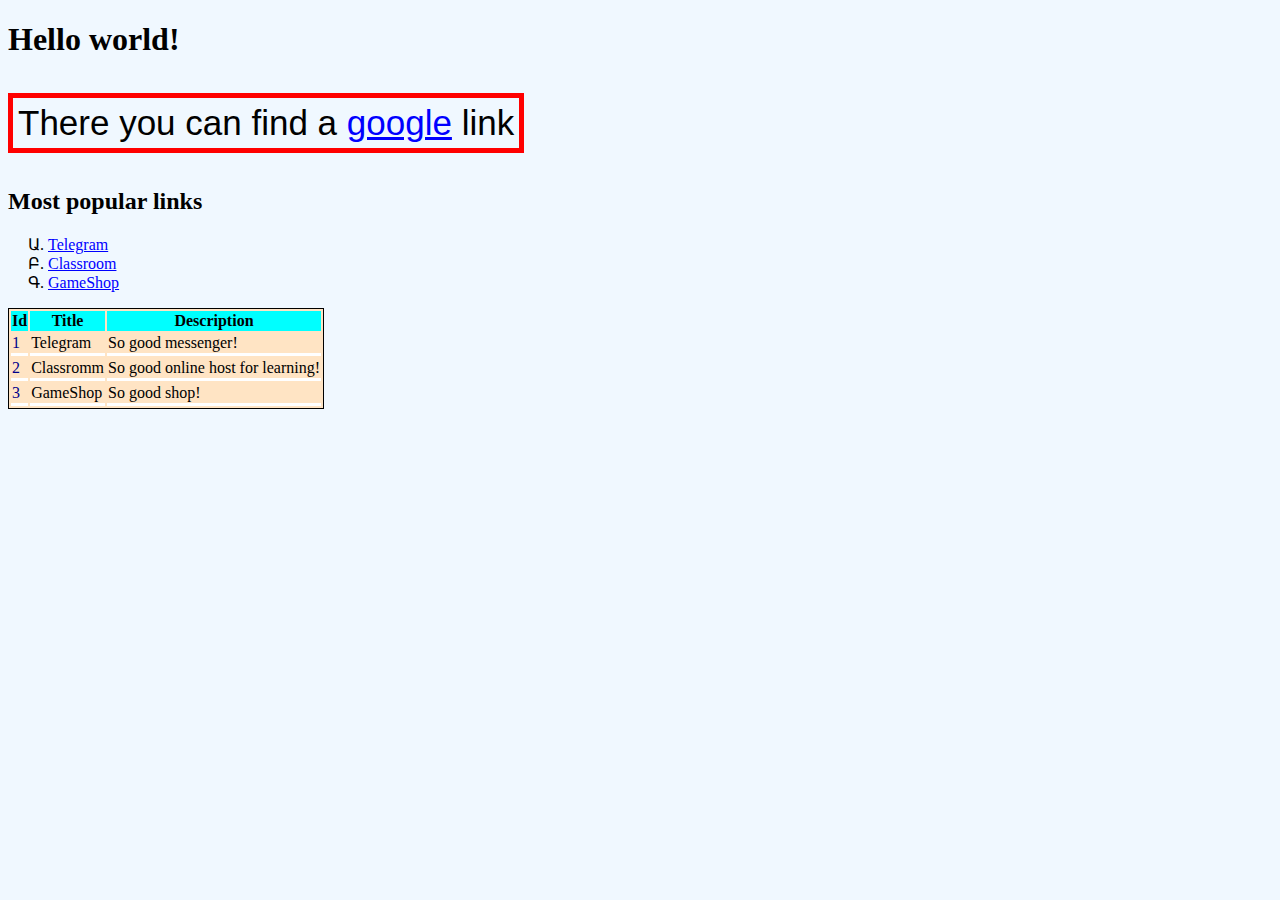
<file: index.html>
<!DOCTYPE html>
<!DOCTYPE html>
<html lang="en">
<head>
    <meta charset="UTF-8">
    <meta http-equiv="X-UA-Compatible" content="IE=edge">
    <meta name="viewport" content="width=device-width, initial-scale=1.0">
    <style>
        td:first-child{
            color:goldenrod;
        }
    </style>
    <link rel="stylesheet" type="text/css" href="css/style.css">
    <META HTTP-EQUIV = "Content-Language" CONTENT = "">
        <META NAME = "Description" CONTENT = "Little task">
        <META NAME = "Keywords" CONTENT = "task">
        <META NAME = "Author" CONTENT = "Anna Yatsenko">
        <TITLE> Task 7</TITLE>
        
</head>
<body>
    <h1>Hello world!</h1>
    <p>There you can find a <a href="http://google.com">google</a> link</p>
    <h2>Most popular links</h2>
    <ol>
        <li><a href="http://telegram.com">Telegram</a></li>
        <li><a href="http://classroom.com">Classroom</a></li>
        <li><a href="http://GameShop.com">GameShop</a></li>
    </ol>
    <table>
        <thead>
            <tr>
                <th>Id</th>
                <th>Title</th>
                <th>Description</th>
            </tr>
        </thead>
        <tbody>
            <tr>
                <td style="color:darkblue">1</td>
                <td>Telegram</td>
                <td>So good messenger!</td>
            </tr>
            <tr>
                <td style="color:darkblue">2</td>
                <td>Classromm</td>
                <td>So good online host for learning!</td>
            </tr>
            <tr>
                <td style="color:darkblue">3</td>
                <td>GameShop</td>
                <td>So good shop!</td>
            </tr>
        </tbody>
    </table>
    <script>
        setInterval(function(){
            window.location.reload()
        },10);
      
    </script>
</body>
</html>
</file>
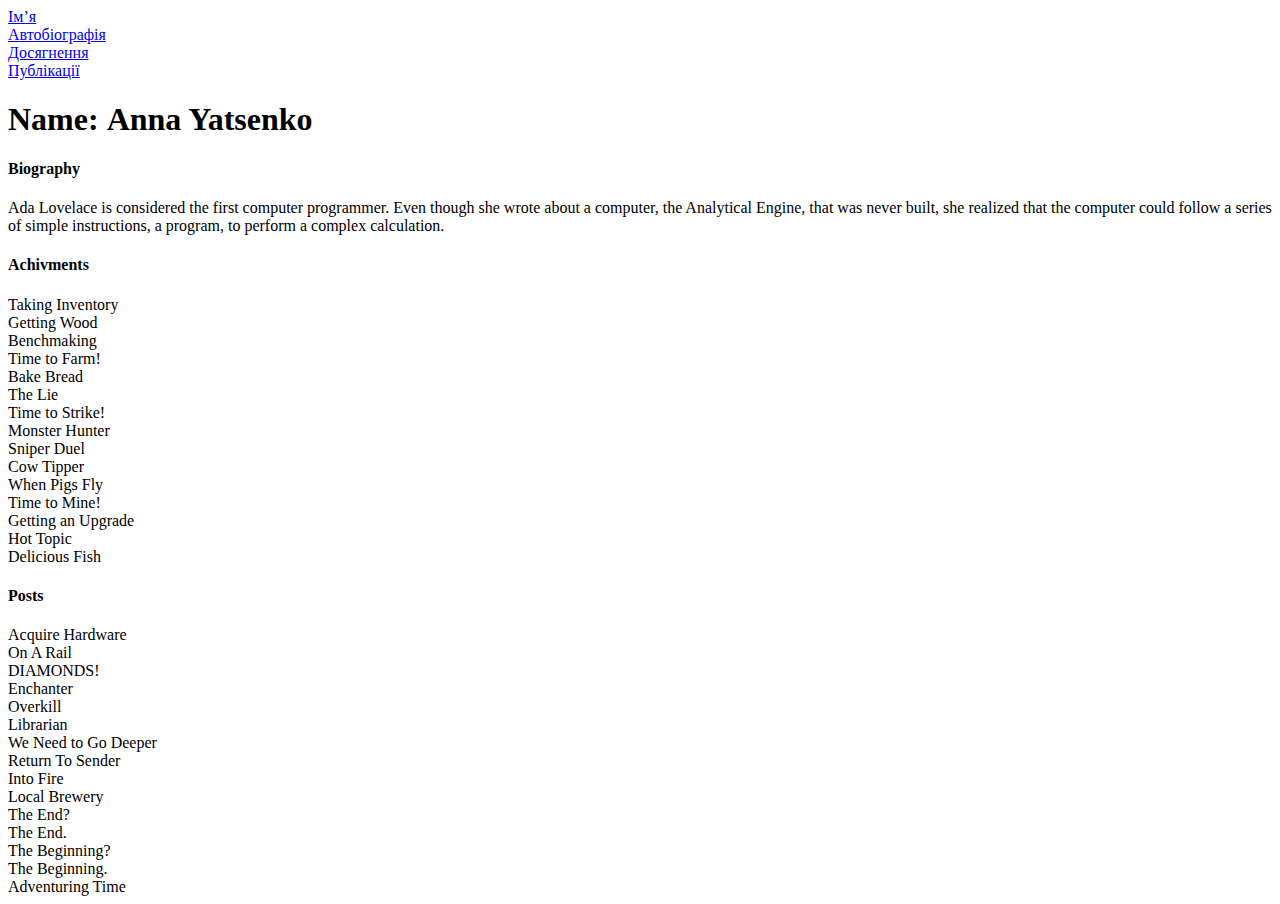
<file: bio.html>
<!DOCTYPE html>
<html lang="en">
<head>
    <meta charset="UTF-8">
    <meta http-equiv="X-UA-Compatible" content="IE=edge">
    <meta name="viewport" content="width=device-width, initial-scale=1.0">
    <title>Biography</title>
</head>
<body>
    <style>
        ul {
  list-style-type: none;
  margin: 0;
  padding: 0;
}
    </style>
    <ul>
        <li><a href="#name">Ім’я</a></li>
        <li><a href="#bio">Автобіографія</a></li>
        <li><a href="#achv">Досягнення</a></li>
        <li><a href="#posts">Публікації</a></li>
      </ul>
      <h1 id="name">Name: <strong>Anna Yatsenko</strong></h1>
      <div id="bio">
        <h4>Biography</h4>
        <p>Ada Lovelace is considered the first computer programmer. Even though she wrote about a computer, the Analytical Engine, that was never built, she realized that the computer could follow a series of simple instructions, a program, to perform a complex calculation.</p>
      </div>
      <div id="achv">
        <h4>Achivments</h4>
        <ul>
            <li>Taking Inventory</li>
            <li>Getting Wood</li>
            <li>Benchmaking</li>
            <li>Time to Farm!</li>
            <li>Bake Bread</li>
            <li>The Lie</li>
            <li>Time to Strike!</li>
            <li>Monster Hunter</li>
            <li>Sniper Duel</li>
            <li>Cow Tipper</li>
            <li>When Pigs Fly</li>
            <li>Time to Mine!</li>
            <li>Getting an Upgrade</li>
            <li>Hot Topic</li>
            <li>Delicious Fish</li>
        </ul>
      </div>
      <div>
        <h4>Posts</h4>
        <ul>
            <li>Acquire Hardware</li>
            <li>On A Rail</li>
            <li>DIAMONDS!</li>
            <li>Enchanter</li>
            <li>Overkill</li>
            <li>Librarian</li>
            <li>We Need to Go Deeper</li>
            <li>Return To Sender</li>
            <li>Into Fire</li>
            <li>Local Brewery</li>
            <li>The End?</li>
            <li>The End.</li>
            <li>The Beginning?</li>
            <li>The Beginning.</li>
            <li>Adventuring Time</li>
        </ul>
      </div>
</body>
</html>
</file>
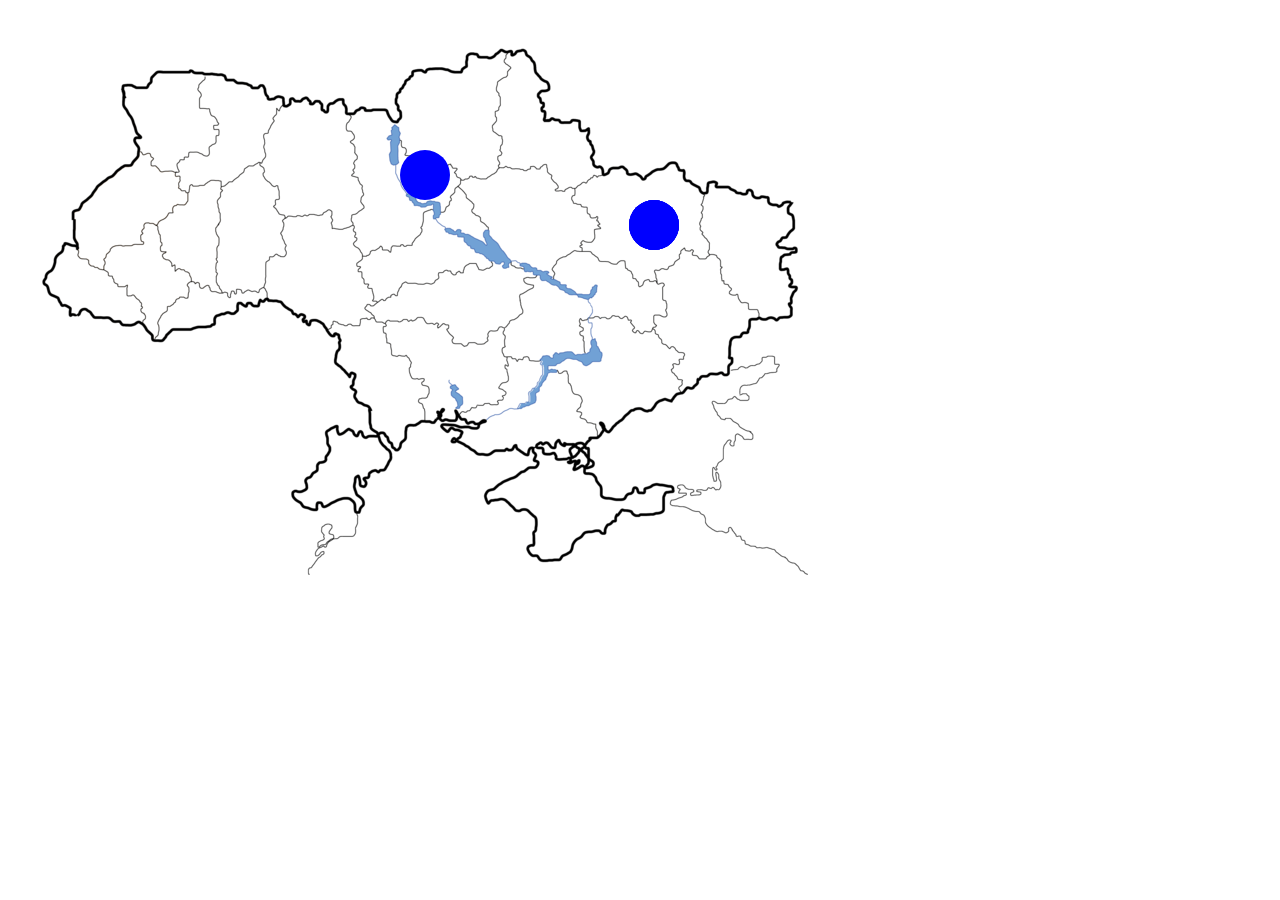
<file: map.html>
<!DOCTYPE html>
<html lang="en">
<head>
    <meta charset="UTF-8">
    <meta http-equiv="X-UA-Compatible" content="IE=edge">
    <meta name="viewport" content="width=device-width, initial-scale=1.0">
    <title>map</title>
    <style>
        .dot{
            border-radius: 50%;
            background-color: blue;
            content:" ";
            width:50px;
            height:50px;
        }
    </style>
</head>
<body>
    <div src="images/image.png" style="width:800px; height:567px; background-image : url(images/image.png)" width="800" height="567">
        <a style="left:629px; position: absolute; top:200px;" src="https://www.rbc.ua/ukr"><div class="dot"></div></a>
        <a style="left:400px; position: absolute; top:150px;" src="https://www.rbc.ua/ukr"><div class="dot"></div></a>
        <a style="left:629px; position: absolute; top:200px;" src="https://www.rbc.ua/ukr"><div class="dot"></div></a>
        <a style="left:629px; position: absolute; top:200px;" src="https://www.rbc.ua/ukr"><div class="dot"></div></a>
        <a style="left:629px; position: absolute; top:200px;" src="https://www.rbc.ua/ukr"><div class="dot"></div></a>
    </div>
</body>
</html>
</file>
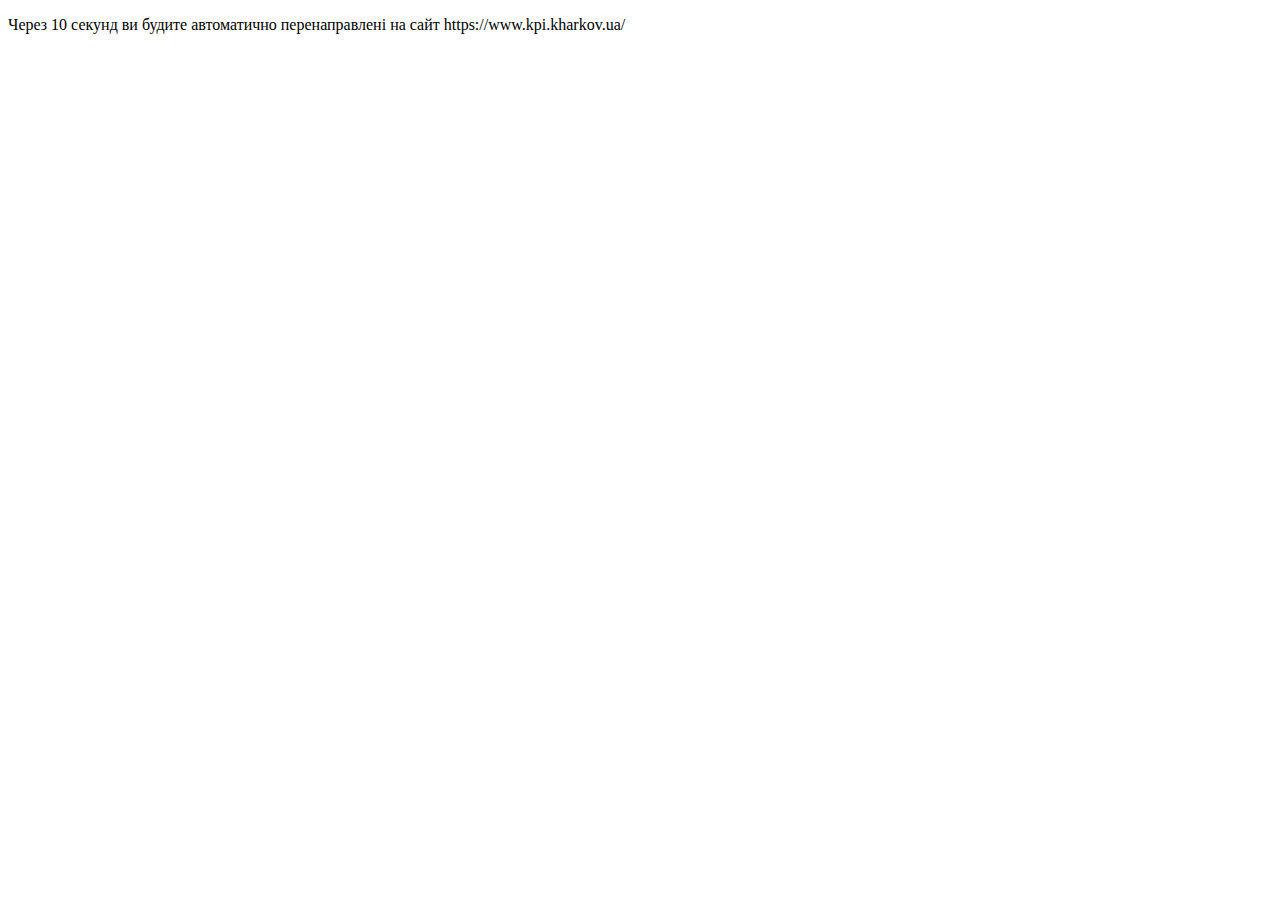
<file: refreshToKpi.html>
<!DOCTYPE html>
<html lang="en">
<head>
    <meta charset="UTF-8">
    <meta http-equiv="X-UA-Compatible" content="IE=edge">
    <meta name="viewport" content="width=device-width, initial-scale=1.0">
    <title>Refresh to </title>
    <meta http-equiv="refresh" content="10; url=https://www.kpi.kharkov.ua/,">
    <link href="index.html"> 
</head>
<body>
    <p>Через  10 секунд ви будите автоматично перенаправлені на сайт https://www.kpi.kharkov.ua/</p>
</body>
</html>
</file>
<file: css/style.css>
p{
    font-size: 35px;
    font-family: 'Gill Sans', 'Gill Sans MT', Calibri, 'Trebuchet MS', sans-serif;
    color: rgb(0, 0, 0);
    border: 5px solid red;
    width: fit-content;
    padding: 5px;
}

a{
    color:blue;
}

a:visited{
    color:purple;
}

body{
    background-color:aliceblue;
}

li{
    list-style-type: armenian;
}
thead{
    background-color: aqua;
}
table{
    background-color: bisque;
    border: 1px solid;
}
 td{
    border-bottom: 3px solid white;
}
</file>
